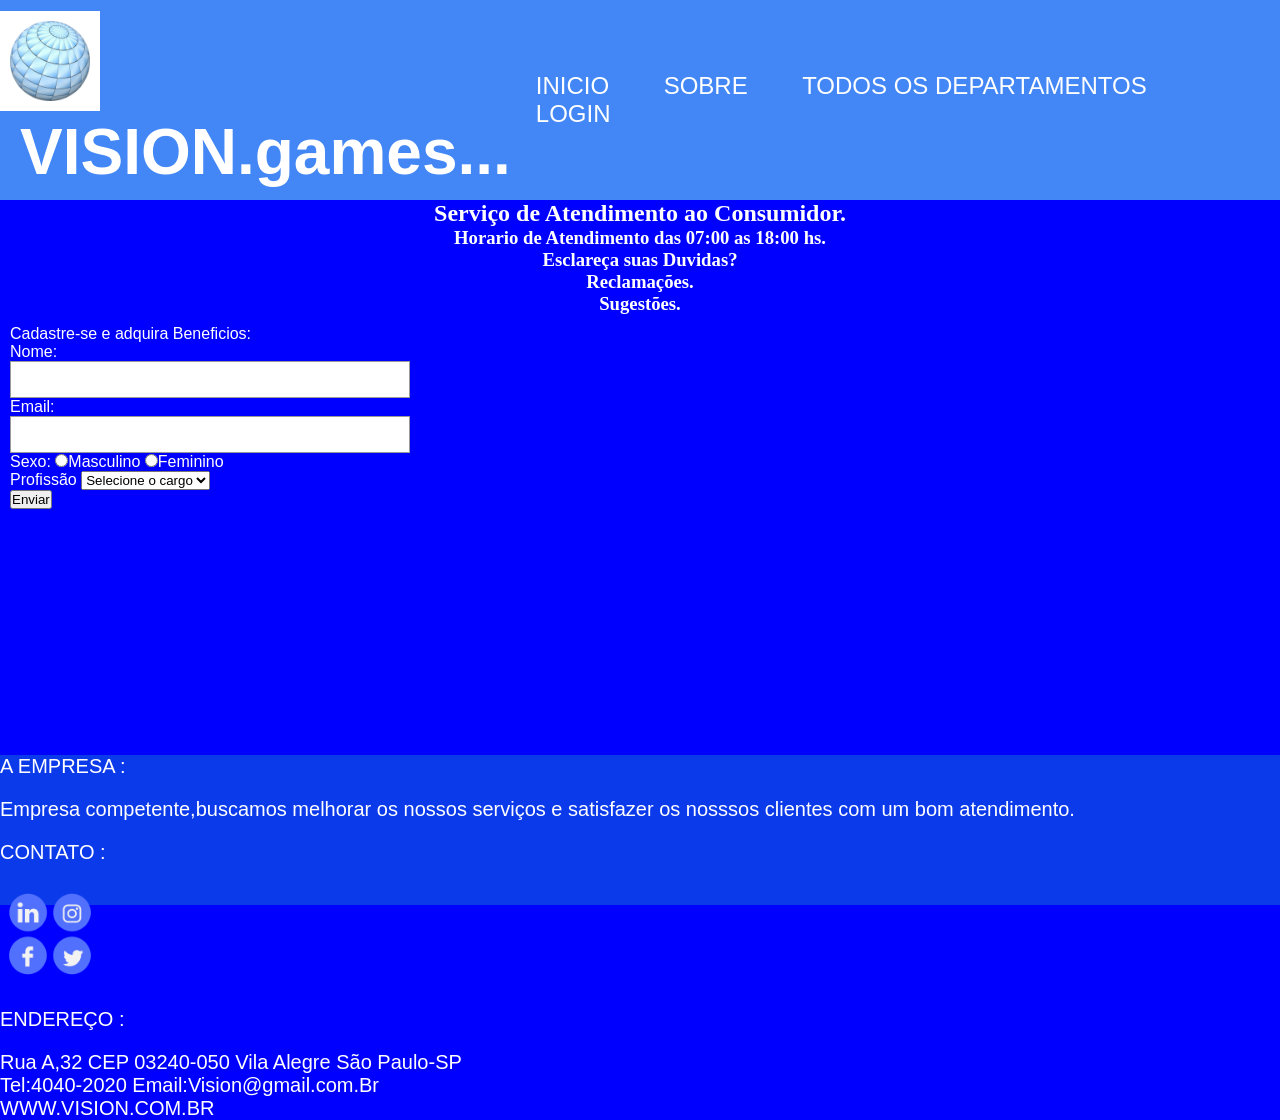
<file: SAC.html>
<!DOCTYPE html>
<html lang="pt-br">
<html>
    <head>
        <meta charset="utf-8">
        <meta name="viewport"content="width=device-width,initial-scale 1.0">
        <style type="text/css"></style>
        <title>Serviço de Atendimento ao Consumidor</title>
        <script type="text/javascript">
        function validaForm(frm) {
            if(frm.nome.value=="" ||
            frm.nome.value==null ||
            frm.nome.value.lenght <3) {
                alert("Por favor,indique o seu nome.");
                frm.nome.focus();
                return false;
            }
            
            if(frm.email.value.indexOf("@")==-1 ||
            frm.email.valueOf.index.Of(".")==-1 ||
            frm.email.value=="" ||
            frm.email.value==null) {
                alert("Por favor,indique um e-mail valido.");
                frm.email.focus();
                return false;
            }
            
            escolhaSexo=-1;
            
            for(x=frm.sexo.lenght-1; x >-1;x--) {
                if(frm.sexo[x].checked) {
                    escolhaSexo=x;
                }
            }
            
            if(escolhaSexo==-1) {
                alert("qual o seu sexo?");
                frm.sexo[0].focus();
                return false;
            }
            
            if(frm.prof.value=="" || frm.prof.value=="Todas") {
                alert("De momento,precisamos de especialistas nas três áreas indicadas");
                frm.prof.focus();
                return false;
            }
            
            if(frm.sobre.value=="" || frm.sobre.value==null) {
                alert("Por favor,conte-nos um pouco sobre si.");
                frm.sobre.focus();
                return false;
                }
            }
            </script>
          </head>
        <style>
*{
    margin:0;
    padding:0;
    box-sizing:border-box;
}

body {
    background-color: blue;
}

/* cabeçalho */

header {
    height: 200px;
    width:100%;
    background-color:#4287f5;
    display:flex;
    justify-content: space-around;
    align-items: center;
    font-family: sans-serif;
}

.logo-imagem {
    width: 100px;
    height: 100px;
    background-color:white;
    border-radius: 25px;
}

.container-logo {
    display: flex;
    align-items: center;
}

.logo-texto {
    font-size:xx-large;
    margin-left:20px;
    color:white;
}

.menu li {
    display:inline-block;
    margin: 0 10px;
}

.menu li a{
    font-size: 24px;
    text-decoration:none;
    color:white;
    text-transform: uppercase;
    padding: 10px 15px;
    border-radius: 15px;
}
    
.menu li a:hover{
    background-color: darkgrey;
}


h1 {
    color:white;
    text-align: left;
}

h2 {
    color:white;
    text-align: center;
}

h3 {
    color:white;
    text-align:center;
}

form {
    width: 420px;
    height: 420px;
    background-color:none;
    padding: 10px;
    font-family:sans-serif;
    color:white;
    size:16px;
}



input[type=text], input[type=email] {
    padding: 10px;
    width: 400px;
    border: 1px solid #999;
    outline: 0;
}

.footer {
    height: 150px;
    background:#0b3aea;

}

.footer h2 {
    font-family: sans-serif;
    font-size: 20px;
    font-weight: bold;
    text-transform:uppercase;
    margin-top:20px;
    text-align:center;
    color:white;
}


.footer h2 { 
    font-family:sans-serif;
    font-size: 20px;
    font-weight: lighter;
    text-align:left;
    text-transform:unset;
    color:white;
    margin-top:20px;
}

.logos-redes {
    margin-top: 20px;
}
        </style>
    </head>
    <body>
        <header>
            <div class="container.logo">
              <div class="logo.imagem"><img src="ball-ga01ef38de_1920.jpg" width="100px"heigth="100px">  
                <div class="logo-texto">
                  <h1>VISION.games...</h1>
                </div>
              </div>
            </div>
            <div class="menu">
              <ul>
                <li><a href="index.html">Inicio</a></li>
                <li><a href="desktop.ini.html">SOBRE</a></li>
                <li><a href="TodososDepartamentos.html">Todos os Departamentos</a></li>
                <li><a href="Login.html">Login</a></li>
              </ul>
            </div>
        </header> 
             <div class="texto">
                 <h2>Serviço de Atendimento ao Consumidor.</h2>
                 <h3>Horario de Atendimento das 07:00 as 18:00 hs.</h3>
                 <h3>Esclareça suas Duvidas?</h3>
                 <h3>Reclamações.</h3>
                 <h3>Sugestões.</h3></div>
        
             <form name="frmTeste" method="post" action="#" onsubmit="return validaForm(this);">
                 <p>Cadastre-se e adquira Beneficios:</p>
                 <p>Nome:<input type="text" name="nome" id="nome"/></p>
                 <p>Email:<input type="text" name="email" id="email"/></p>
                 <p>Sexo:
                 <label><input type="radio" name="sexo" value="M" id="masc"/>Masculino</label>
                 <label><input type="radio" name="sexo" value="F" id="masc"/>Feminino</label>
                 </p>
                 <p>Profissão
                <select name="cargo">
                 <option value="">Selecione o cargo</option>
                 <option value="programador">Programador</option>
                 <option value="designer">Designer</option>
                 <option value="tester">Tester</option>
                </select>
                 </p><p><label><input type="submit" name="sbt" value="Enviar"/></label></p>
             </form>
             <section class="footer">
                <div class="container">
                  <ul>
                    <li class="grid-8"><h2>A EMPRESA :</h2>
                      <h2><p>Empresa competente,buscamos melhorar os nossos serviços e satisfazer os nosssos
                        clientes com um bom atendimento.</p></h2>
                    </li>
                    <li class="grid-4"><h2>CONTATO :</h2>
                      <a href="#"></a><img src="icon-2083456_1920.png" width="100px" height="100px" class="logos-redes"></a>
                    </li>
                    <li class="grid-4"><h2>ENDEREÇO :</h2>
                      <h2><p>Rua A,32 CEP 03240-050 Vila Alegre São Paulo-SP</p>
                      <p>Tel:4040-2020 Email:Vision@gmail.com.Br</p>
                      <p>WWW.VISION.COM.BR</p></h2>
                    </li>
                  </ul>
                </div>
              </section>
    </body>
</html>
</file>
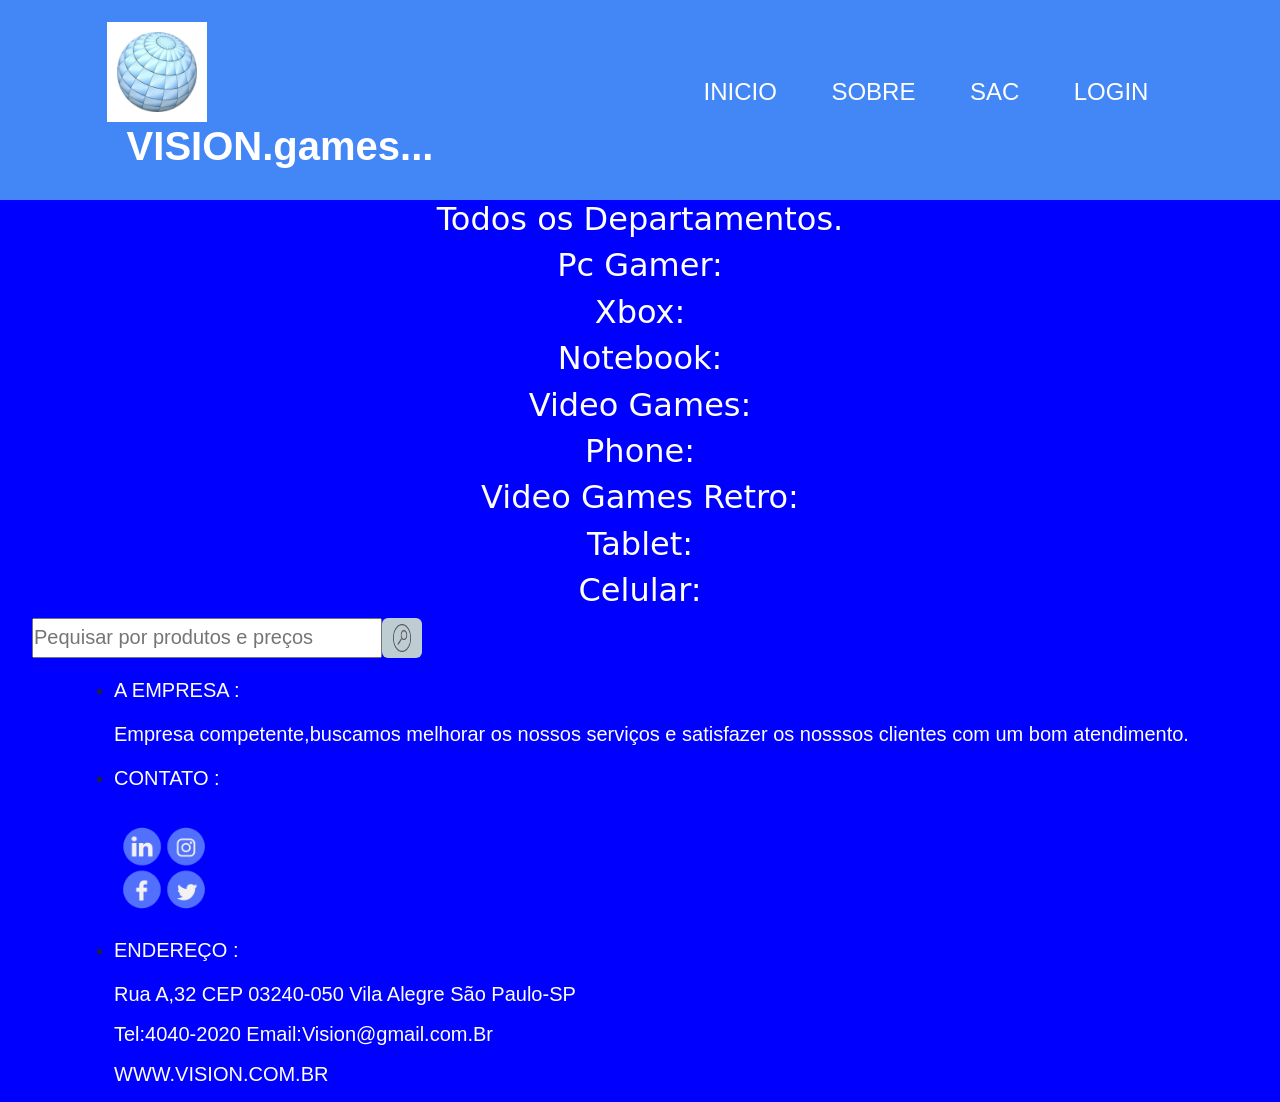
<file: TodososDepartamentos.html>
<!DOCTYPE html>
<html lang="pt-br">
<html>
    <head>
        <meta charset="utf-8">
        <meta name="viewport"content="width=device-width,initial-scale 1.0">
        <style type="text/css"></style>
        <link href="https://cdn.jsdelivr.net/npm/bootstrap@5.1.3/dist/css/bootstrap.min.css" rel="stylesheet" integrity="sha384-1BmE4kWBq78iYhFldvKuhfTAU6auU8tT94WrHftjDbrCEXSU1oBoqyl2QvZ6jIW3" crossorigin="anonymous">
        <script src="https://cdn.jsdelivr.net/npm/bootstrap@5.1.3/dist/js/bootstrap.bundle.min.js" integrity="sha384-ka7Sk0Gln4gmtz2MlQnikT1wXgYsOg+OMhuP+IlRH9sENBO0LRn5q+8nbTov4+1p" crossorigin="anonymous"></script>
        <title>Todos os Departamentos</title>
     <style>
          
        
*{
    margin:0;
    padding:0;
    box-sizing:border-box;
}

body {
    background-color: blue;
}

/* cabeçalho */

header {
    height: 200px;
    width:100%;
    background-color:#4287f5;
    display:flex;
    justify-content: space-around;
    align-items: center;
    font-family: sans-serif;
}

.logo-imagem {
    width: 100px;
    height: 100px;
    background-color:white;
    border-radius: 25px;
}

.container-logo {
    display: flex;
    align-items: center;
}

.logo-texto {
    font-size:xx-large;
    margin-left:20px;
    color:white;
}

.menu li {
    display:inline-block;
    margin: 0 10px;
}

.menu li a{
    font-size: 24px;
    text-decoration:none;
    color:white;
    text-transform: uppercase;
    padding: 10px 15px;
    border-radius: 15px;
}
    
.menu li a:hover{
    background-color: darkgrey;
}

h1 {
    font-weight:700;
    color:white;
    text-align: left;
}


h2 {
    color:white;
    text-align: center;
}


h3 {
    color:white;
    text-align: center;
}

.pesquisa {
     width:400px;
     height:40px;
     margin:200px auto;
}

#texto {
     width:350px;
     height:40px;
     float:left;
     font-family: Arial;
     font-size: 20px;
}

.btn {
     width:40px;
     height:40px;
     background-color: #beccd3;
     padding:5px 10px;
     cursor:pointer;
}
         
#texto:focus {
 border:solid 2px #a8bdc7;
}


     
/* rodape */

.footer h2 {
    font-family: sans-serif;
    font-size: 20px;
    font-weight: bold;
    text-transform:uppercase;
    margin-top:20px;
    text-align:left;
    color:white;
}


.footer h2 { 
    font-family:sans-serif;
    font-size: 20px;
    font-weight: lighter;
    text-align:left;
    text-transform:unset;
    color:white;
    margin-top:20px;

}

.logos-redes {
    margin-top: 20px;
}

      </style>
     </head> 
    <body>
        <header>
            <div class="container.logo">
              <div class="logo.imagem"><img src="ball-ga01ef38de_1920.jpg" width="100px"heigth="100px">  
                <div class="logo-texto">
                  <h1>VISION.games...</h1>
                </div>
              </div>
            </div>
            <div class="menu">
              <ul>
                <li><a href="index.html">Inicio</a></li>
                <li><a href="desktop.ini.html">SOBRE</a></li>
                <li><a href="SAC.html">SAC</a></li>
                <li><a href="Login.html">Login</a></li>
              </ul>
            </div>
        </header>
         <div class="container-texto">
             <h2>Todos os Departamentos.</h2>
             <h2>Pc Gamer:</h2>
             <h2>Xbox:</h2>
             <h2>Notebook:</h2>
             <h2>Video Games:</h2>
             <h2>Phone:</h2>
             <h2>Video Games Retro:</h2>
             <h2>Tablet:</h2>
             <h2>Celular:</h2>
       <ul>
         <form class="Pesquisa">
         <input type="search" id="texto" list="historico" placeholder="Pequisar por produtos e preços">
         <img src="seo-1970475_1280.png" class="btn">
         <datalist id="historico">
            <option value="Pc Gamer R$ 3.006,00 até 10 x sem juros"></option>
            <option value="Xbox R$ 2.299,00 a vista com 10% de Desconto"></option>
            <option value="Notebook R$ 1.124,00 preço de custo"></option>
            <option value="Video Games R$ 2.200,00 com 10% de Desconto"></option>
            <option value="Phone R$ 179,00 Promoção"></option>
            <option value="Video Games Retro R$ 1.660,00 pagto ate 10 x no Boleto"></option>
            <option value="Tablet R$ 2.899,00 sem juros no Cartão de Credito"></option>
            <option value="Celular R$ 969,00 a Vista ganhe um Brinde"></option>
         </datalist>
         </form>
       </ul> 
    </div>
    <section class="footer">
        <div class="container">
          <ul>
            <li class="grid-8"><h2>A EMPRESA :</h2>
              <h2><p>Empresa competente,buscamos melhorar os nossos serviços e satisfazer os nosssos
                clientes com um bom atendimento.</p></h2>
            </li>
            <li class="grid-4"><h2>CONTATO :</h2>
              <a href="#"></a><img src="icon-2083456_1920.png" width="100px" height="100px" class="logos-redes"></a>
            </li>
            <li class="grid-4"><h2>ENDEREÇO :</h2>
              <h2><p>Rua A,32 CEP 03240-050 Vila Alegre São Paulo-SP</p>
              <p>Tel:4040-2020 Email:Vision@gmail.com.Br</p>
              <p>WWW.VISION.COM.BR</p></h2>
            </li>
          </ul>
        </div>
    </section>
  </body>
    <script src="https://cdn.jsdelivr.net/npm/@popperjs/core@2.10.2/dist/umd/popper.min.js" integrity="sha384-7+zCNj/IqJ95wo16oMtfsKbZ9ccEh31eOz1HGyDuCQ6wgnyJNSYdrPa03rtR1zdB" crossorigin="anonymous"></script>
<script src="https://cdn.jsdelivr.net/npm/bootstrap@5.1.3/dist/js/bootstrap.min.js" integrity="sha384-QJHtvGhmr9XOIpI6YVutG+2QOK9T+ZnN4kzFN1RtK3zEFEIsxhlmWl5/YESvpZ13" crossorigin="anonymous"></script>
</html>
</file>
